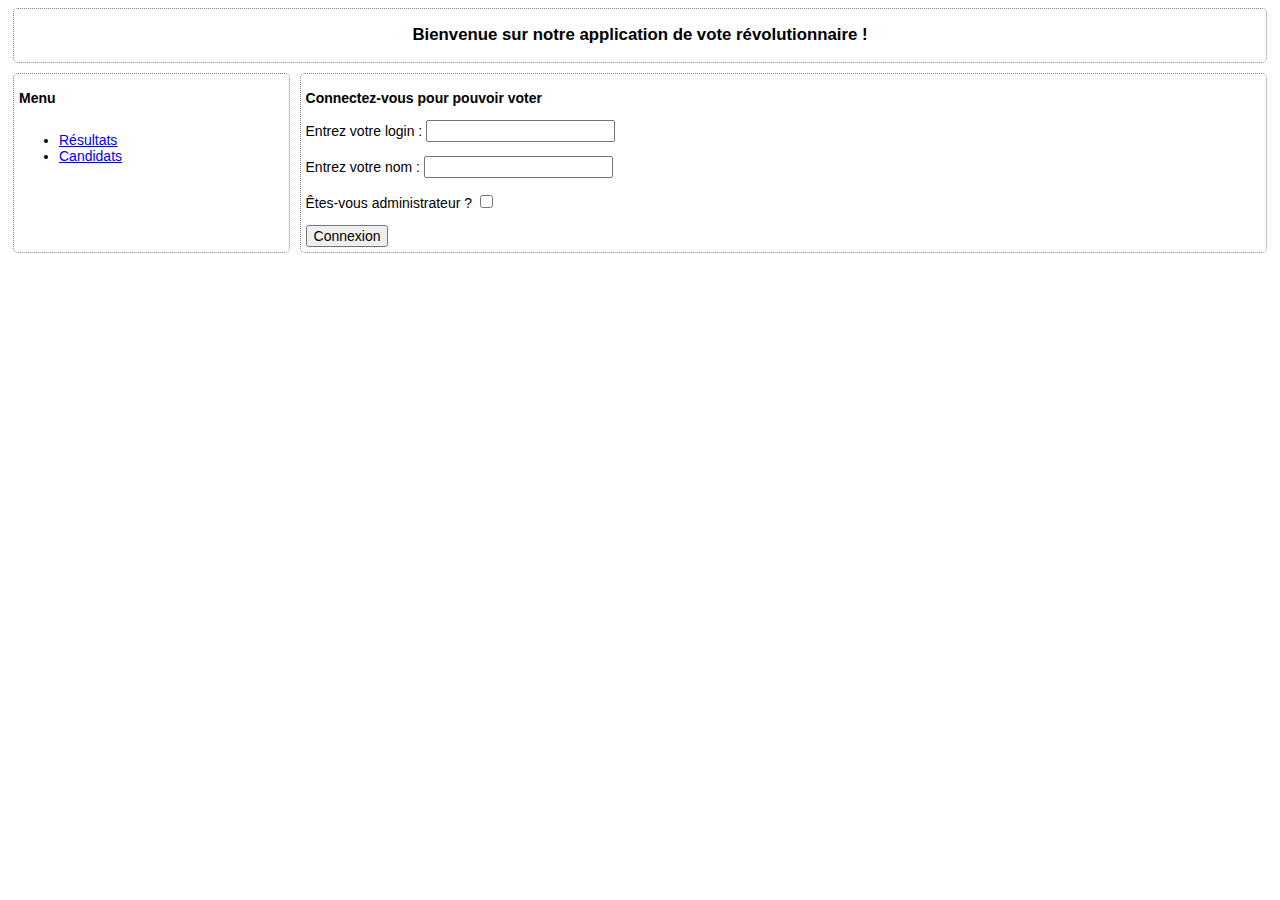
<file: server/src/main/webapp/index.html>
<!DOCTYPE html>
<html lang="en">
<head>
    <meta charset="UTF-8">
    <title>Vote - accueil</title>
    <link rel="stylesheet" type="text/css" href="static/vote.css">
</head>
<body>
<header>
    <h1 class="header-titre">Bienvenue sur notre application de vote révolutionnaire !</h1>
</header>
<main id="contenu" class="wrapper">
    <aside class="menu">
        <h2>Menu</h2>
        <ul>
            <li><a href="election/resultats">Résultats</a></li>
            <li><a href=election/candidats/noms>Candidats</a></li>
        </ul>
    </aside>
    <article class="contenu">
        <form method="post" action="election/login">
            <h2>Connectez-vous pour pouvoir voter</h2>
            <p>
                <label for="login">Entrez votre login :</label>
                <input type="text" name="login" id="login" autofocus>
            </p>
            <p>
                <label for="nom">Entrez votre nom :</label>
                <input type="text" name="nom" id="nom">
            </p>
            <p>
                <label for="admin">Êtes-vous administrateur ?</label>
                <input type="checkbox" name="admin" id="admin">
            </p>
            <p>
                <input type="submit" name="action" value="Connexion">
            </p>
        </form>
    </article>
</main>
</body>
</html>
</file>
<file: server/src/main/webapp/static/vote.css>
/* Sélecteur universel */
* {
    font-family: Verdana, Arial, Helvetica, sans-serif; font-size: 14px; outline: 0;
}

header, aside, article, footer {
    border: 1px #808080 dotted;
    border-radius: 5px;
    padding: 5px;
    margin: 5px;
}
.wrapper {
    /* Conteneurs principaux (horizontaux) */
    display: flex;
    flex-wrap: wrap;
}
article, aside {
    /* Conteneurs secondaires (verticaux) */
    display: flex;
    flex-direction: column;
}
.header-titre {
    text-align: center;
    flex-grow: 3;
}
.header-user {
    flex-grow: 1;
}
.menu {
    flex-grow: 1;
}
.contenu {
    flex-grow: 4;
}
footer div {
    text-align: center;
    flex-grow: 1;
}
p {
    margin-bottom: auto;
}
table {
    width: 100%; text-align: left;
}

h1 {
    font-size: 1.2em;
}
</file>
